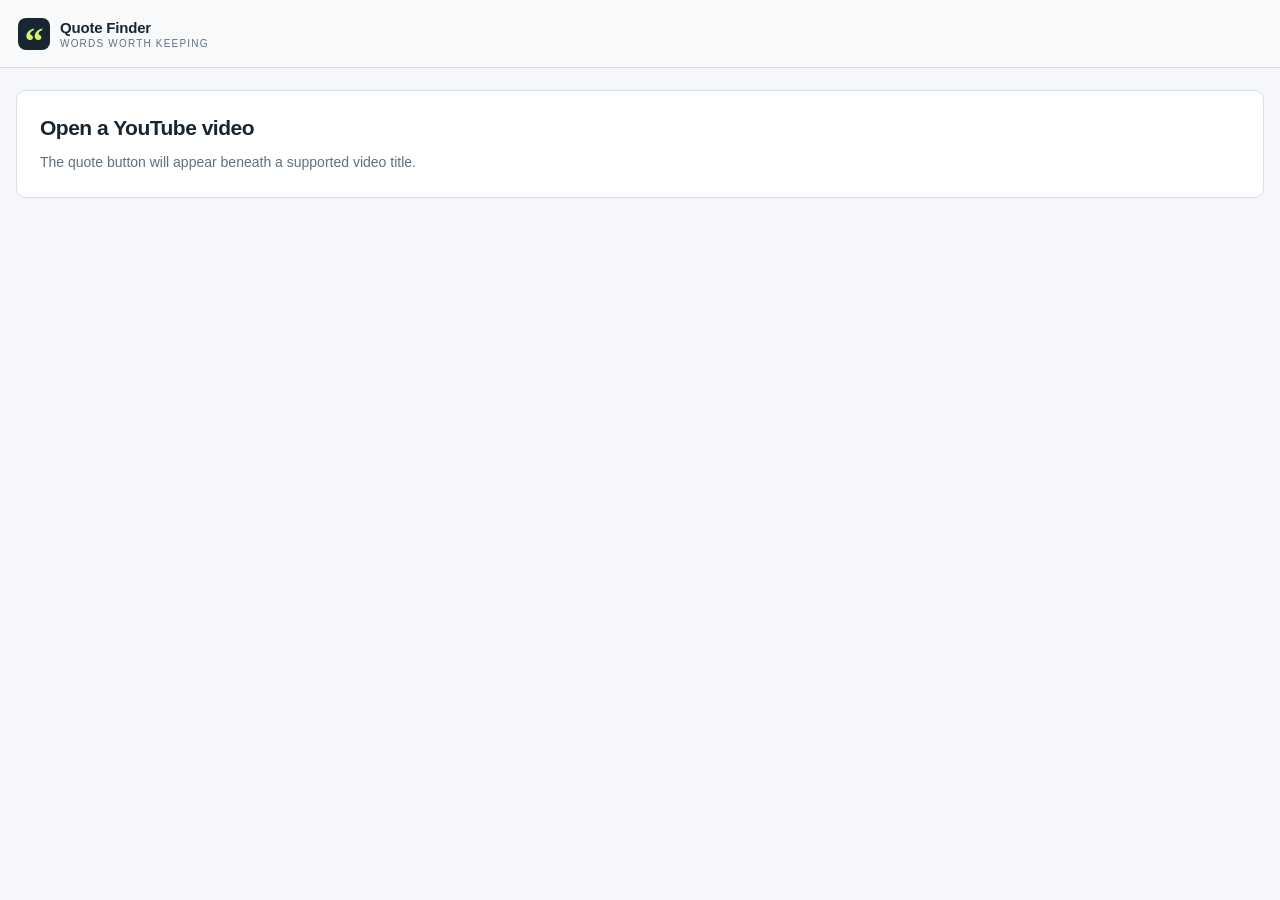
<file: extension/sidepanel.html>
<!doctype html>
<html lang="en">
<head>
  <meta charset="utf-8">
  <meta name="viewport" content="width=device-width, initial-scale=1">
  <title>Quote Finder</title>
  <link rel="stylesheet" href="sidepanel.css">
  <script src="config.js" defer></script>
  <script src="sidepanel.js" defer></script>
</head>
<body>
  <header><div class="brand-mark" aria-hidden="true">“</div><div><strong>Quote Finder</strong><span>Words worth keeping</span></div></header>
  <main>
    <section id="empty" class="state-card"><h1>Open a YouTube video</h1><p>The quote button will appear beneath a supported video title.</p></section>
    <section id="ready" hidden>
      <p class="eyebrow">CURRENT VIDEO</p>
      <h1 id="video-title"></h1>
      <button id="start" class="primary" type="button">Find quotes <span aria-hidden="true">↗</span></button>
    </section>
    <section id="progress" class="progress" aria-live="polite" hidden>
      <div><span class="spinner" aria-hidden="true"></span><strong id="status">Checking video</strong><span id="elapsed">0s</span></div>
      <ol><li data-stage="checking">Video</li><li data-stage="transcript">Transcript</li><li data-stage="scoring">Quotes</li><li data-stage="preparing">Results</li></ol>
      <button id="cancel" class="text-button" type="button">Cancel analysis</button>
    </section>
    <p id="error" class="error" role="alert" hidden></p>
    <section id="results" hidden>
      <div class="result-heading"><div><p class="eyebrow">THE SHORTLIST</p><h2>Standout quotes</h2></div><span id="count"></span></div>
      <p id="summary" class="summary"></p>
      <div id="quotes"></div>
      <p class="note">Quotes come from captions. Check the original video before publishing.</p>
    </section>
    <section id="no-results" class="state-card" hidden><h2>No standalone quotes found</h2><p>Try another interview, podcast, or talk.</p></section>
    <div id="announcement" class="sr-only" aria-live="polite"></div>
  </main>
</body>
</html>
</file>
<file: extension/sidepanel.css>
:root{font-family:Inter,-apple-system,BlinkMacSystemFont,"Segoe UI",sans-serif;color:#182631;background:#f5f7fa;--ink:#182631;--muted:#60707d;--line:#d8e0e6;--accent:#d4f36b;--blue:#315f86}*{box-sizing:border-box}body{margin:0;min-width:300px}button{font:inherit;cursor:pointer}button:focus-visible,summary:focus-visible{outline:2px solid #356dba;outline-offset:3px}[hidden]{display:none!important}header{height:68px;padding:0 18px;border-bottom:1px solid var(--line);display:flex;align-items:center;gap:10px;background:#f7f9fb}.brand-mark{display:grid;place-items:center;width:32px;height:32px;border-radius:8px;background:var(--ink);color:var(--accent);font:700 38px/1.25 Georgia,serif}header strong{display:block;font-size:15px;letter-spacing:-.2px}header span{display:block;margin-top:2px;color:var(--muted);font-size:10px;text-transform:uppercase;letter-spacing:1.2px}main{padding:22px 16px 42px}.eyebrow{margin:0 0 8px;color:var(--blue);font-size:10px;font-weight:700;letter-spacing:1.6px}h1{font-size:21px;line-height:1.35;letter-spacing:-.5px;margin:0 0 18px}h2{font-size:20px;letter-spacing:-.4px;margin:0}.primary{width:100%;min-height:46px;border:1px solid #abc842;border-radius:8px;background:var(--accent);color:#18220f;padding:0 15px;display:flex;align-items:center;justify-content:space-between;font-weight:700}.primary:hover{background:#c7e75c}.state-card{background:#fff;border:1px solid var(--line);border-radius:10px;padding:23px}.state-card h1,.state-card h2{margin:0 0 9px}.state-card p{margin:0;color:var(--muted);font-size:14px;line-height:1.6}.progress{margin-top:20px;padding:17px;background:#fff;border:1px solid var(--line);border-radius:9px}.progress>div{display:flex;align-items:center;gap:9px;font-size:13px}.progress #elapsed{margin-left:auto;color:var(--muted);font:11px ui-monospace,monospace}.spinner{width:15px;height:15px;border:2px solid #dfe5e9;border-top-color:var(--blue);border-radius:50%;animation:spin .8s linear infinite}@keyframes spin{to{transform:rotate(360deg)}}ol{list-style:none;display:grid;grid-template-columns:repeat(4,1fr);gap:5px;margin:18px 0 14px;padding:0}ol li{border-top:3px solid #e4e9ed;padding-top:7px;color:#74818b;font-size:9px;text-align:center}ol li.active{border-color:var(--blue);color:var(--blue);font-weight:700}ol li.done{border-color:#a7c441;color:#557016}.text-button{border:0;background:none;color:var(--muted);font-size:12px;text-decoration:underline;padding:3px 0}.error{padding:13px 14px;border-left:3px solid #b84732;border-radius:0 6px 6px 0;background:#fff0ec;color:#8c2e20;font-size:13px;line-height:1.5}.result-heading{display:flex;align-items:end;justify-content:space-between;margin-top:4px}.result-heading .eyebrow{margin-bottom:5px}#count{font:10px ui-monospace,monospace;color:var(--muted)}.summary{font-size:12px;color:var(--muted);line-height:1.5;padding:13px 0 16px;margin:0;border-bottom:1px solid var(--line)}.quote{background:#fff;border:1px solid var(--line);border-radius:9px;margin:13px 0;overflow:hidden}.quote-main{padding:17px}.meta{display:flex;align-items:center;justify-content:space-between}.rank{color:var(--blue);font:10px ui-monospace,monospace;letter-spacing:1px}.score{background:#eef4e5;color:#48602c;border:1px solid #d9e5cb;border-radius:5px;padding:5px 7px;font-size:11px;font-weight:700}blockquote{font:17px/1.5 Georgia,"Times New Roman",serif;margin:16px 0;overflow-wrap:anywhere}.actions{display:flex;gap:7px}.actions button{flex:1;border:1px solid #cad5dd;border-radius:6px;background:#fff;color:var(--ink);padding:8px 7px;font-size:11px}.actions button:first-child{color:var(--blue);font-weight:700}.actions button:hover{background:#f2f6f8}details{border-top:1px solid #e5eaed;background:#f9fbfc;padding:0 17px}summary{padding:12px 0;color:var(--muted);font-size:11px;cursor:pointer}.context{padding:0 0 13px;color:var(--muted);font-size:12px;line-height:1.6}.context p{margin:5px 0}.context .selected{color:var(--ink);border-left:2px solid #abc842;padding-left:9px;font-weight:600}.note{color:var(--muted);font-size:10px;line-height:1.5;margin-top:18px}.sr-only{position:absolute;width:1px;height:1px;padding:0;margin:-1px;overflow:hidden;clip:rect(0,0,0,0);white-space:nowrap;border:0}@media(prefers-reduced-motion:reduce){*{animation:none!important;scroll-behavior:auto!important}}
</file>
